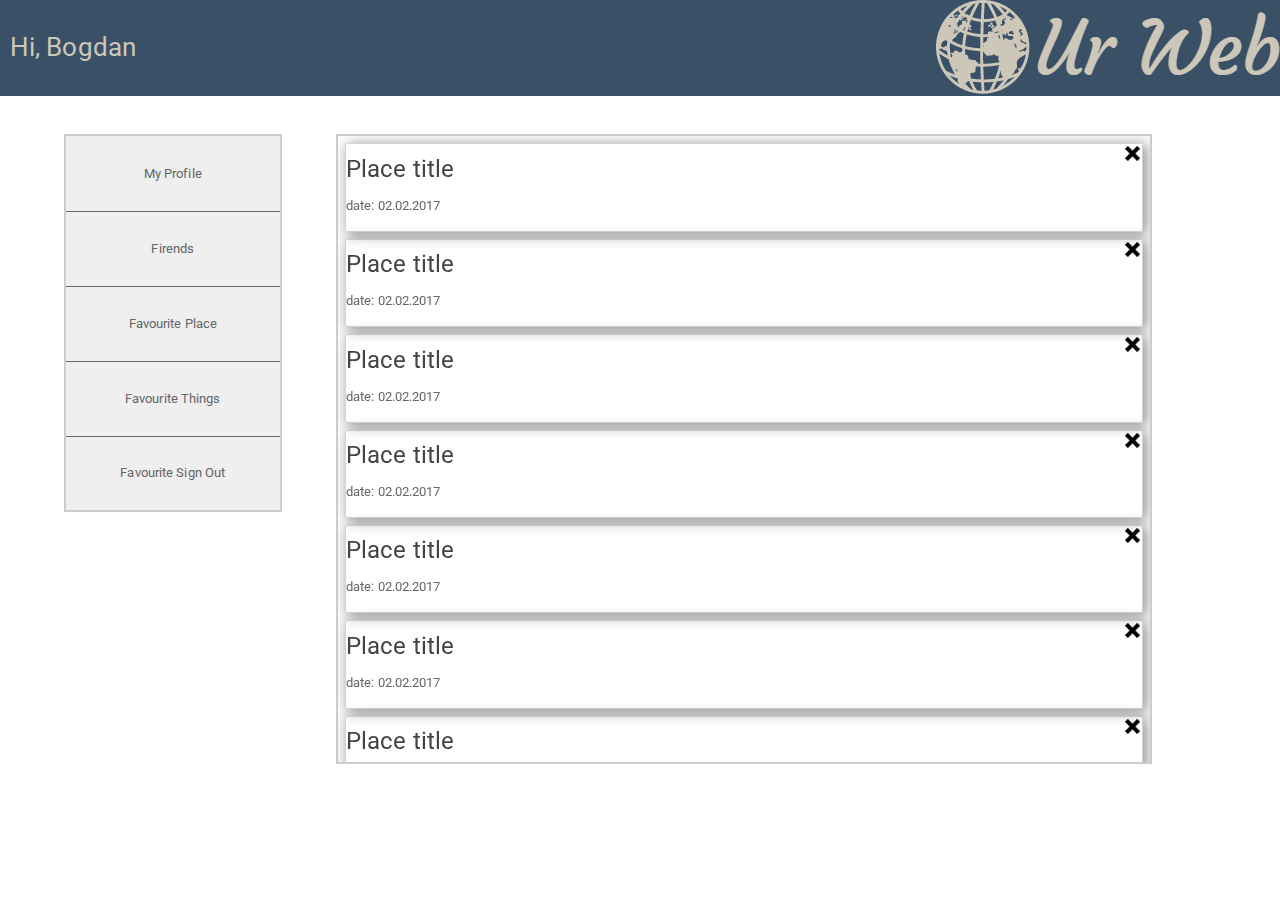
<file: fav_places.html>
<!DOCTYPE html>
<html>

<head>
    <meta name="viewport" content="width=device-width, initial-scale=1">
    <meta charset="utf-8">
    <title> Here goes user's username </title>
    
    <!-- fenea begin -->
    <link rel="stylesheet" href="assets/css/style.css">
    <link rel="stylesheet" href="https://maxcdn.bootstrapcdn.com/bootstrap/3.3.7/css/bootstrap.min.css">
    <link rel="stylesheet" href="assets/css/bootstrap.css">
    <script src="https://ajax.googleapis.com/ajax/libs/jquery/3.2.0/jquery.min.js"></script>
    <script src="https://maxcdn.bootstrapcdn.com/bootstrap/3.3.7/js/bootstrap.min.js"></script>
    <script type="text/javascript" src="assets/js/index.js"></script>
    <!-- fenea end -->

    <link rel="stylesheet" type="text/css" href="head_nav.css">
    <link rel="stylesheet" type="text/css" href="fav_places.css">

    

</head>
 <header>
        <p class="username">Hi, Bogdan</p>
        <a href="#"><img src="images/logo.png" alt="UR Web application logo"></a>
    </header>
    <p class="username"><a>Hi, Bogdan</a></p>
<body>
    <nav id="menu">
        <ul>
            <li><a class="profile-button" href="#">My Profile</a></li>
            <li><a id="current">Favourite places</a></li>
            <li><a href="#">Favourite things</a></li>
            <li><a href="#">Sign out</a></li>
        </ul>
    </nav>
    <div id="places">
        
            <article>
                <input type="image" src="images/remove.png" width="15" height="15">
                <h4>Place title</h4>
                <p>date: 02.02.2017 </p>
            </article>
            <article>
                <input type="image" src="images/remove.png" width="15" height="15">
                <h4>Place title</h4>
                <p>date: 02.02.2017 </p>
            </article>
            <article>
                <input type="image" src="images/remove.png" width="15" height="15">
                <h4>Place title</h4>
                <p>date: 02.02.2017 </p>
            </article>
            <article>
                <input type="image" src="images/remove.png" width="15" height="15">
                <h4>Place title</h4>
                <p>date: 02.02.2017 </p>
            </article>
            <article>
                <input type="image" src="images/remove.png" width="15" height="15">
                <h4>Place title</h4>
                <p>date: 02.02.2017 </p>
            </article>
            <article>
                <input type="image" src="images/remove.png" width="15" height="15">
                <h4>Place title</h4>
                <p>date: 02.02.2017 </p>
            </article>
            <article>
                <input type="image" src="images/remove.png" width="15" height="15">
                <h4>Place title</h4>
                <p>date: 02.02.2017 </p>
            </article>
            <article>
                <input type="image" src="images/remove.png" width="15" height="15">
                <h4>Place title</h4>
                <p>date: 02.02.2017 </p>
            </article>
    </div>

    <div class="container"  class=""  id = "container-myaccount-resp" >
        <div class="row">
            <div id="one" class="col-md-4">
                <img src="assets/images/avatar.jpg" class="img-circle profile-img" alt="imagine avatar">
                <div class="account-information">
                    <p id="name"></p>
                </div>
            </div>
            <div id ="two" class="col-md-8">
                <div class="">
                    <h2 class="user-info-title">User Informations</h2>
                    <table class="table table-striped table-hover">
                        <tbody>
            
                        <tr>
                            <td>First name</td>
                            <td class="first-name">Column content</td>
                            <td><button type="submit" class="btn btn-s btn-primary change-button" 
                            data-toggle="modal" data-target="#editFirstName">edit</button></td>
                        </tr>
                        <tr>
                            <td>Last name</td>
                            <td class="last-name">Column content</td>
                            <td><button type="submit" class="btn btn-s btn-primary change-button"
                            data-toggle ="modal" data-target="#editLastName">edit</button></td>
                        </tr>
                        <tr>
                            <td>Email</td>
                            <td class="email">Column content</td>
                            <td><button type="submit" class="btn btn-s btn-primary change-button"
                            data-toggle ="modal" data-target="#editEmail">edit</button></td>
                        </tr>
                        <tr>
                            <td>Change password</td>
                            <td class="passw">Column content</td>
                            <td><button type="submit" class="btn btn-s btn-primary change-button" 
                            data-toggle ="modal" data-target="#changePassword">edit</button></td>
                        </tr>
                    </table>
                </div>
            </div>
        </div>
    </div>

    <div class="cbody">

        <div class="leftMenu">
            <button id="first">My Profile</button>
            <button id="btn">Firends</button>
            <button id="btn">Favourite Place</button>
            <button id="btn">Favourite Things</button>
            <button id="btn">Favourite Sign Out</button>
        </div>

        <div class="rightMenu">

            <!-- fenea begin -->
            <div class="container"  class=""  id = "container-myaccount" >
                <div class="row">
                    <div id="one" class="col-md-4">
                        <img src="assets/images/avatar.jpg" class="img-circle profile-img" alt="Imagine avatar">
                        <div class="account-information">
                            <p class="name"></p>
                        </div>
                    </div>
                    <div id ="two" class="col-md-8">
                        <div class="">
                            <h2 class="user-info-title">User Informations</h2>
                            <table class="table table-striped table-hover">
                                <tbody>
        
                                <tr>
                                    <td>First name</td>
                                    <td class="first-name">Column content</td>
                                    <td><button type="submit" class="btn btn-s btn-primary change-button" 
                                    data-toggle="modal" data-target="#editFirstName">edit</button></td>
                                </tr>
                                <tr>
                                    <td>Last name</td>
                                    <td class="last-name">Column content</td>
                                    <td><button type="submit" class="btn btn-s btn-primary change-button"
                                    data-toggle ="modal" data-target="#editLastName">edit</button></td>
                                </tr>
                                <tr>
                                    <td>Email</td>
                                    <td class="email">Column content</td>
                                    <td><button type="submit" class="btn btn-s btn-primary change-button"
                                    data-toggle ="modal" data-target="#editEmail">edit</button></td>
                                </tr>
                                <tr>
                                    <td>Change password</td>
                                    <td class="passw">Column content</td>
                                    <td><button type="submit" class="btn btn-s btn-primary change-button" 
                                    data-toggle ="modal" data-target="#changePassword">edit</button></td>
                                </tr>
                            </table>
                        </div>
                    </div>
                </div>



                
            </div>
            <script>
                $(document).ready(function(){
                    $("#first").on("click",function(){
                        $("#container-myaccount").show();
                        $("#articles").hide();
                        initialize();
                    });
                    $(".profile-button").on("click",function(){
                        $("#container-myaccount-resp").show();
                        $("#places").hide();
                        initialize();
                    });
                    
                });
            </script>
            <!-- fenea end -->

            <div id="articles">
                <article>
                    <input type="image" src="images/remove.png" width="15" height="15">
                    <h4>Place title</h4>
                    <p>date: 02.02.2017 </p>
                </article>
                <article>
                    <input type="image" src="images/remove.png" width="15" height="15">
                    <h4>Place title</h4>
                    <p>date: 02.02.2017 </p>
                </article>
                <article>
                    <input type="image" src="images/remove.png" width="15" height="15">
                    <h4>Place title</h4>
                    <p>date: 02.02.2017 </p>
                </article>
                <article>
                    <input type="image" src="images/remove.png" width="15" height="15">
                    <h4>Place title</h4>
                    <p>date: 02.02.2017 </p>
                </article>
                <article>
                    <input type="image" src="images/remove.png" width="15" height="15">
                    <h4>Place title</h4>
                    <p>date: 02.02.2017 </p>
                </article>
                 <article>
                    <input type="image" src="images/remove.png" width="15" height="15">
                    <h4>Place title</h4>
                    <p>date: 02.02.2017 </p>
                </article>
                 <article>
                    <input type="image" src="images/remove.png" width="15" height="15">
                    <h4>Place title</h4>
                    <p>date: 02.02.2017 </p>
                </article>
                 <article>
                    <input type="image" src="images/remove.png" width="15" height="15">
                    <h4>Place title</h4>
                    <p>date: 02.02.2017 </p>
                </article>
            </div>
        </div>
    </div>

 <!--fenea modals-->
                <div class="modal fade" id="editFirstName" role="dialog">
                    <div class="modal-dialog">
                        <div class="modal-content">
                            <div class="modal-header">
                                <button type="button" class="close" data-dismiss="modal" aria-hidden="true">&times;</button>
                                <h4 class="modal-title">Edit first name</h4>
                            </div>
                            <div class="modal-body">
                                <p><input type="text" placeholder="Enter first name..." /></p>
                            </div>
                            <div class="modal-footer">
                                <button type="button" class="btn btn-default" data-dismiss="modal">Close</button>
                                <button type="button" class="btn btn-primary change-button" id="saveFirstName"
                                onclick="editFirstName()">Save changes</button>
                            </div>
                        </div>
                    </div>
                </div>

                <div class="modal fade" id="editLastName" role="dialog">
                    <div class="modal-dialog">
                        <div class="modal-content">
                            <div class="modal-header">
                                <button type="button" class="close" data-dismiss="modal" aria-hidden="true">&times;</button>
                                <h4 class="modal-title">Edit last name</h4>
                            </div>
                            <div class="modal-body">
                                <p><input type="text" placeholder="Enter a new Last name..." /></p>
                            </div>
                            <div class="modal-footer">
                                <button type="button" class="btn btn-default" data-dismiss="modal">Close</button>
                                <button type="button" class="btn btn-primary change-button" id="saveLastName"
                                onclick="editLastName()">Save changes</button>
                            </div>
                        </div>
                    </div>
                </div>

                <div class="modal fade" id="editEmail" role="dialog">
                    <div class="modal-dialog">
                        <div class="modal-content">
                            <div class="modal-header">
                                <button type="button" class="close" data-dismiss="modal" aria-hidden="true">&times;</button>
                                <h4 class="modal-title">Edit Email</h4>
                            </div>
                            <div class="modal-body">
                                <p><input type="text" placeholder="Enter a new username..." /></p>
                            </div>
                            <div class="modal-footer">
                                <button type="button" class="btn btn-default" data-dismiss="modal">Close</button>
                                <button type="button" class="btn btn-primary change-button" id="saveEmail"
                                onclick="editEmail()">Save changes</button>
                            </div>
                        </div>
                    </div>
                </div>

                <div class="modal fade" id="changePassword" role="dialog">
                    <div class="modal-dialog">
                        <div class="modal-content">
                            <div class="modal-header">
                                <button type="button" class="close" data-dismiss="modal" aria-hidden="true">&times;</button>
                                <h4 class="modal-title">Change password</h4>
                            </div>
                            <div class="modal-body">
                                <p><input type="text" placeholder="Enter old password..." /></p> <br/>
                                <p><input type="text" placeholder="Enter a new password..." /></p> <br/>
                                <p><input type="text" placeholder="Confirm password..." /></p> 
                            </div>
                            <div class="modal-footer">
                                <button type="button" class="btn btn-default" data-dismiss="modal">Close</button>
                                <button type="button" class="btn btn-primary change-button" id="savePassword"
                                onclick="savePassword()" data-dismiss="modal">Save changes</button>
                            </div>
                        </div>
                    </div>
                </div>
                <!--fenea modals end-->
</body>
<script>
    initialize();
</script>

</html>
</file>
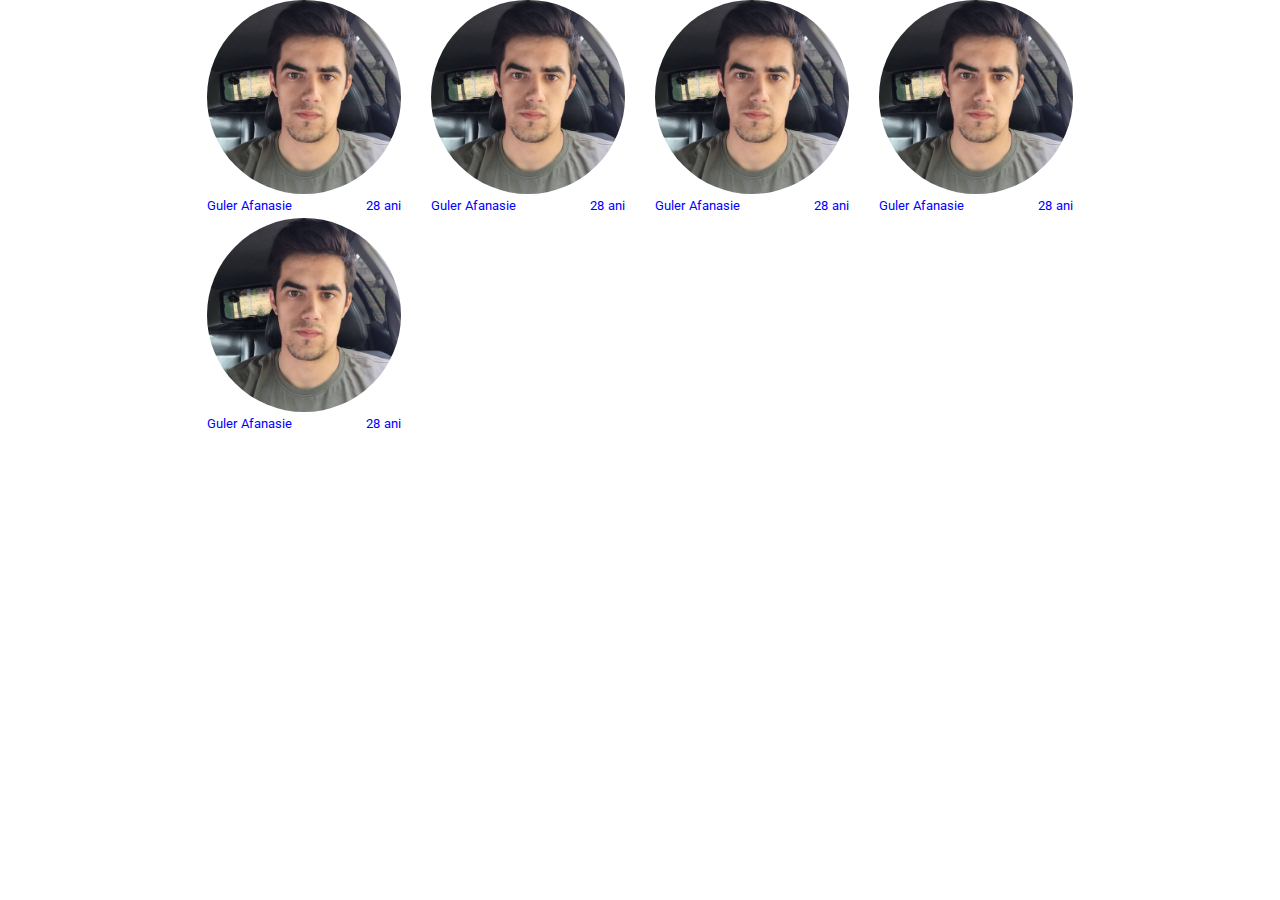
<file: friends.html>
<!DOCTYPE html>
<html>

<head>
	<meta charset="utf-8">
	<meta name="viewport" content="width=device-width, initial-scale=1">

	<link rel="stylesheet" href="assets/css/friends.css">
	<link rel="stylesheet" href="https://maxcdn.bootstrapcdn.com/bootstrap/3.3.7/css/bootstrap.min.css">
	<link rel="stylesheet" href="assets/css/bootstrap.css">
	<script src="https://ajax.googleapis.com/ajax/libs/jquery/3.2.0/jquery.min.js"></script>
	<script src="https://maxcdn.bootstrapcdn.com/bootstrap/3.3.7/js/bootstrap.min.js"></script>
	<script type="text/javascript" src="assets/js/index.js"></script>

	<title>View account details</title>
	
</head>

<body>

<div class="friend-list">
	
		<div class="col-md-3">
			<img src="assets/images/avatar.jpg" class="img-circle profile-img"" width="100%">
			<div class="info-friend">
				<p>Guler Afanasie</p>
				<p class="rightage">28 ani</p>	
			</div>
            </div>
       <div class="col-md-3">
			<img src="assets/images/avatar.jpg" class="img-circle profile-img"" width="100%">
			<div class="info-friend">
				<p>Guler Afanasie</p>
				<p class="rightage">28 ani</p>	
			</div>
            </div>
            <div class="col-md-3">
			<img src="assets/images/avatar.jpg" class="img-circle profile-img"" width="100%">
			<div class="info-friend">
				<p>Guler Afanasie</p>
				<p class="rightage">28 ani</p>	
			</div>
            </div>
            <div class="col-md-3">
			<img src="assets/images/avatar.jpg" class="img-circle profile-img"" width="100%">
			<div class="info-friend">
				<p>Guler Afanasie</p>
				<p class="rightage">28 ani</p>	
			</div>
            </div>
            <div class="col-md-3">
			<img src="assets/images/avatar.jpg" class="img-circle profile-img"" width="100%">
			<div class="info-friend">
				<p>Guler Afanasie</p>
				<p class="rightage">28 ani</p>	
			</div>
            </div>

    </div>
</body>

</html>
</file>
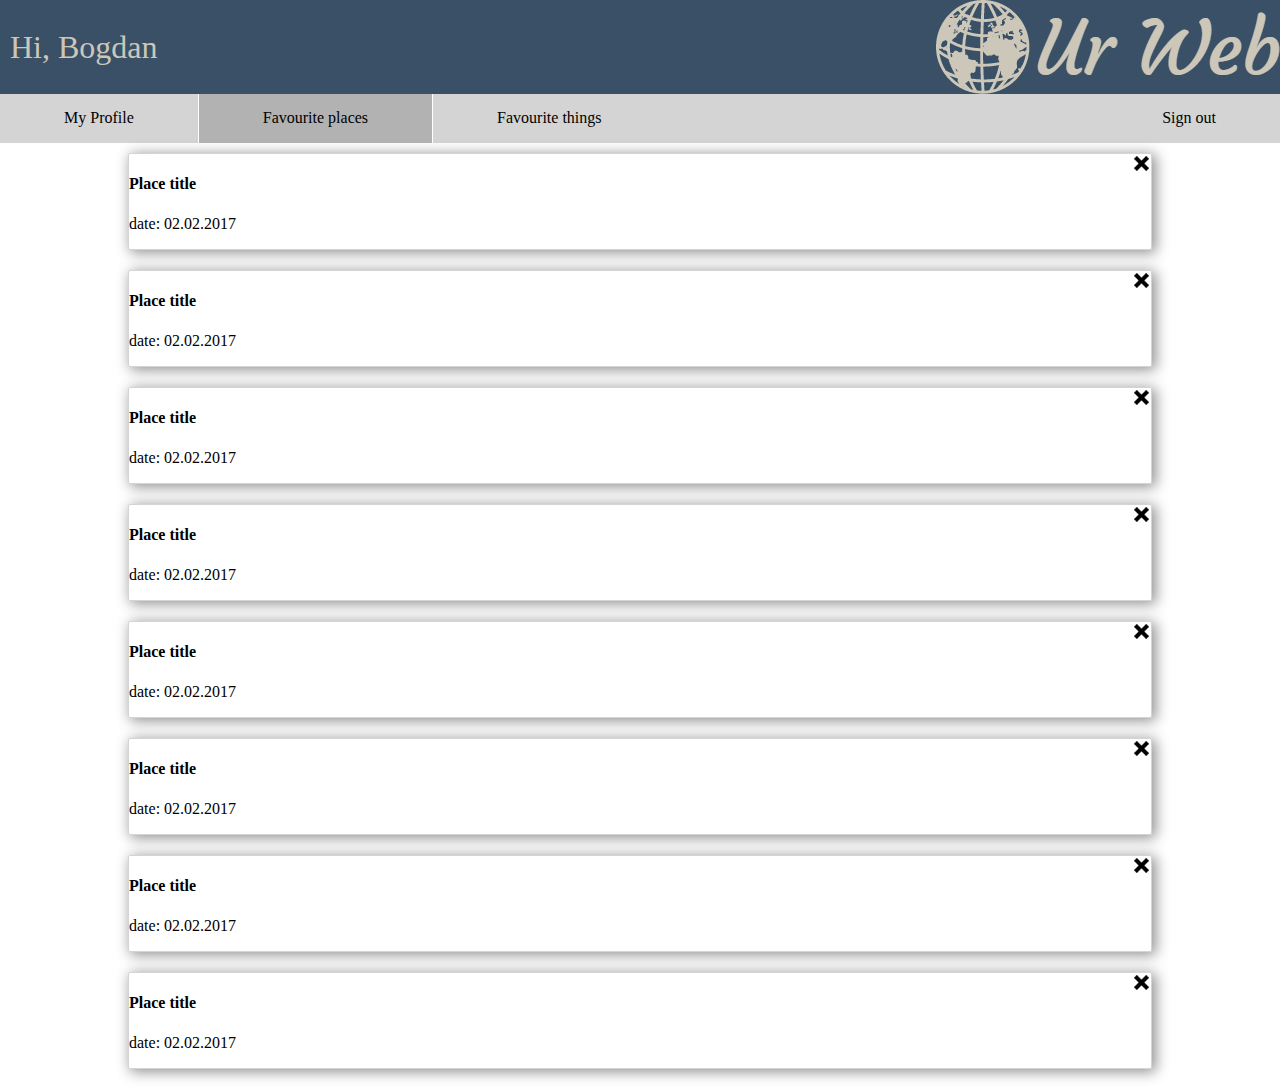
<file: view/fav_places.html>
<!DOCTYPE html>
<html>
<head>
    <meta name="viewport" content="width=device-width, initial-scale=1">
    <meta charset="utf-8">
    <title> Here goes user's username </title>
    <link rel="stylesheet" type="text/css" href="head_nav.css">
    <link rel="stylesheet" type="text/css" href="fav_places.css">
</head>
<body>
    <header>
        <p class="username">Hi, Bogdan</p>
        <a href="#"><img src="images/logo.png" alt="UR Web application logo"></a>
    </header>
    <p class="username"><a>Hi, Bogdan</a></p>
    <nav id="menu">
        <ul>
            <li><a href="#">My Profile</a></li><li><a id="current">Favourite places</a></li><li><a href="#">Favourite things</a></li><li><a href="#">Sign out</a></li>
        </ul>
    </nav>
    <div id="places">
        <article>
            <input type="image" src="images/remove.png" width="15" height="15">
            <h4>Place title</h4>
            <p>date: 02.02.2017 </p>
        </article>
        <article>
            <input type="image" src="images/remove.png" width="15" height="15">
            <h4>Place title</h4>
            <p>date: 02.02.2017 </p>
        </article>
        <article>
            <input type="image" src="images/remove.png" width="15" height="15">
            <h4>Place title</h4>
            <p>date: 02.02.2017 </p>
        </article>
        <article>
            <input type="image" src="images/remove.png" width="15" height="15">
            <h4>Place title</h4>
            <p>date: 02.02.2017 </p>
        </article>
        <article>
            <input type="image" src="images/remove.png" width="15" height="15">
            <h4>Place title</h4>
            <p>date: 02.02.2017 </p>
        </article>
        <article>
            <input type="image" src="images/remove.png" width="15" height="15">
            <h4>Place title</h4>
            <p>date: 02.02.2017 </p>
        </article>
        <article>
            <input type="image" src="images/remove.png" width="15" height="15">
            <h4>Place title</h4>
            <p>date: 02.02.2017 </p>
        </article>
        <article>
            <input type="image" src="images/remove.png" width="15" height="15">
            <h4>Place title</h4>
            <p>date: 02.02.2017 </p>
        </article>
    </div>
</body>
</html>
</file>
<file: head_nav.css>
body{
    position: relative;
    margin: 0;
    min-width: 200px;
}
header{
    position: relative;
    background-color: #3a5066;
    margin: 0;
    padding: 0;
}

.username {
    margin: 0;
    background-color: #3a5066;
    color: #ccc7b9;
}
#menu ul li a{
    text-decoration: none;
    display: inline-block;
    color: black;
}

#current{
    cursor: auto;
}

#menu ul{
    display: inline-block;
    list-style-type: none;
    padding-left: 0;
}

@media (min-width: 697px){
    .cbody{
        display: none;
    }

    body > .username:nth-child(2){
        display: none;
    }
    header{
        display: flex;
    }
    header > .username {
        padding-top: 24px;
        padding-bottom: 24px;
        font-size: 2em;
        padding-left: 10px;
    }
    #menu{
        background-color: rgba(169, 169, 169, 0.5);
        height: 49px;
    }
    #menu ul{
        height: 100%;
        width: 100%;
        position: relative;
        /*bottom: 16px;*/
    }
    #menu ul li{
        display: inline;
    }
    #menu ul li:last-child a{
        position: absolute;
        right: 0;
        border-right: 0;
    }
    #menu ul li:nth-last-child(2) a{
        border-right: 0;
    }
    #menu ul li a{
        padding-left: 5%;
        padding-right: 5%;
        border-right: 1px solid white;
        line-height: 300%;
        height: 100%;
    }
    #menu ul li a:hover{
    background-color: rgba(169, 169, 169, 0.8);
    }
    img{
        position: absolute;
        right: 0;
        top: 0;
    }
    #current{
        background-color: rgba(169, 169, 169, 0.8);
    }
}

@media (max-width: 697px){
    .cbody{
        display: none;
    }

    header > .username{
        display: none;
    }
    
    body > .username{
        padding-top: 0;
        font-size: 2em;
        padding-top: 5px;
        padding-left: 10px;
        padding-bottom: 5px;
        -webkit-position: sticky;
        position: sticky;
        top: 0px;
    }
    body > .username > a{
        margin: 0;
        background: url("images/down-arrow2.png") no-repeat 100% 65%;
        background-size: 20px 10px;
        padding-right: 25px;
        cursor: pointer;
    }

    #menu{
        display: none;
        -webkit-position: sticky;
        position: sticky;
        top: 44px;
        padding-top: 0;
        margin: 0;
        background-color: #3a5066;
    }

    #menu ul{
        margin: 0;
        text-align: center;
        display: block;
    }

    #menu ul li{
        margin: 0 0 1px 0;
    }

    #menu ul li a{
        color: #ccc7b9;
    }
    #menu ul li #current{
        color: white;
    }
    #menu ul li a:hover{
        color: white;
    }
    .username > a:hover, .username > a:active{
        color: white;
        background: url("images/down-arrow-active.png") no-repeat 100% 65%;
        background-size: 20px 10px;
        padding-right: 25px;
    }
 
    .username:hover + #menu,
    .username:active + #menu{
        display: block;
    }

    #menu:hover,
    #menu:active{
        display: block;
    }

    #menu ul li a{
        width: 100%;
        border-radius: 3px;
    }
    .cbody{
        display: none;
    }
}

@media (max-width: 344px){
    img{
        width: 100%;
        height: 100%;
    }
     .cbody{
        display: none;
    }
}

/* CSS Chiriac Cosmin */

@media screen and (min-width: 1000px){  

    .cbody{
        display: flex;
    }
    #menu{
         display:none;
     }
    #places{
         display: none;
    }

}
</file>
<file: fav_places.css>
body{
    margin: auto 0;     
}
#places{
    margin-left: 10%;
    margin-right: 10%;
    margin-top: 10px;
}
article{
    border: 1px solid rgba(169, 169, 169, 0.5);
    margin-bottom: 2%;
    border-radius: 2px;
    box-shadow: 3px 2px 14px 1px #919191;
    margin: 7px;
}
input{
    margin: 2px 2px 0 0;
    float: right;
}
input:hover, input:active{
    background-color: red;
}

/* Css  Cosmin Chiriac*/
.cbody {
           
            width: 85%;
            margin: auto;
            margin-top: 3%;
            margin-bottom:5%;
            margin-left: 5%;
            height: 70%;
           position: fixed;
        }        
.leftMenu {
            width: 20%;
            margin-left: 0%;
            height: 60%;
            border: 2px solid #ccc;
        }       
.rightMenu {
            position: relative;
            width: 75%;
            margin-top: 0%;
            margin-left: 5%;
            height: 100%;
            margin-bottom:10%;
            /*overflow: auto;*/
            border: 2px solid #ccc;
        }
 #first{
     cursor:pointer;
            width:100%;
            margin:auto 0;
            padding:5px;
            height: 20%;
            border:none;
         }
  #btn{
      
    cursor:pointer;
            width:100%;
            margin:auto 0;
            padding:5px;
            height: 20%;
            border:none;
            border-top: 0.1px solid;
    }
</file>
<file: assets/css/friends.css>
.friend-list{
  width: 70%;
  margin: 0 auto;
}

.friend-list p{
  
  color: blue;
  padding: 6px;
}
/*
.info-friend{
  background-color: red;
  padding: 6px;
}
*/

.friend-list .col-md-3 p{
  display: inline-block;
  margin: 0 !important;
  padding: 0 !important;
}
.friend-list .col-md-3 .rightage{
  float: right;
}



@media (max-width: 1200px){
  .friend-list .col-md-3{
    width: 32%;
    display: inline-block;
  }
  .friend-list .col-md-3{
    margin-bottom: 10px; 
  }  
}
@media (max-width: 800px){
  .friend-list .col-md-3{
    width: 49%;
    display: inline-block;
  }  
  .friend-list .col-md-3{
    margin-bottom: 10px; 
  }
}


@media (max-width: 400px){
  .friend-list .col-md-3{
    width: 100%;
    display: block;
  }
  .friend-list .col-md-3{
    margin-bottom: 20px; 
  }  
}
</file>
<file: view/head_nav.css>
body{
    position: relative;
    margin: 0;
    min-width: 200px;
}
header{
    position: relative;
    background-color: #3a5066;
    margin: 0;
    padding: 0;
}
.username {
    margin: 0;
    background-color: #3a5066;
    color: #ccc7b9;
}
#menu ul li a{
    text-decoration: none;
    display: inline-block;
    color: black;
}

#current{
    cursor: auto;
}

#menu ul{
    display: inline-block;
    list-style-type: none;
    padding-left: 0;
}

@media (min-width: 697px){
    body > .username:nth-child(2){
        display: none;
    }
    header{
        display: flex;
    }
    header > .username {
        padding-top: 28.5px;
        padding-bottom: 28.5px;
        font-size: 2em;
        padding-left: 10px;
    }
    #menu{
        background-color: rgba(169, 169, 169, 0.5);
        height: 49px;
    }
    #menu ul{
        height: 100%;
        width: 100%;
        position: relative;
        bottom: 16px;
    }
    #menu ul li{
        display: inline;
    }
    #menu ul li:last-child a{
        position: absolute;
        right: 0;
        border-right: 0;
    }
    #menu ul li:nth-last-child(2) a{
        border-right: 0;
    }
    #menu ul li a{
        padding-left: 5%;
        padding-right: 5%;
        border-right: 1px solid white;
        line-height: 300%;
        height: 100%;
    }
    #menu ul li a:hover{
    background-color: rgba(169, 169, 169, 0.8);
    }
    img{
        position: absolute;
        right: 0;
        top: 0;
    }
    #current{
        background-color: rgba(169, 169, 169, 0.8);
    }
}

@media (max-width: 697px){
    header > .username{
        display: none;
    }
    
    body > .username{
        padding-top: 0;
        font-size: 2em;
        padding-top: 5px;
        padding-left: 10px;
        padding-bottom: 5px;
        -webkit-position: sticky;
        position: sticky;
        top: 0px;
    }
    body > .username > a{
        margin: 0;
        background: url("images/down-arrow2.png") no-repeat 100% 65%;
        background-size: 20px 10px;
        padding-right: 25px;
        cursor: pointer;
    }

    #menu{
        display: none;
        -webkit-position: sticky;
        position: sticky;
        top: 44px;
        padding-top: 0;
        margin: 0;
        background-color: #3a5066;
    }

    #menu ul{
        margin: 0;
        text-align: center;
        display: block;
    }

    #menu ul li{
        margin: 0 0 1px 0;
    }

    #menu ul li a{
        color: #ccc7b9;
    }
    #menu ul li #current{
        color: white;
    }
    #menu ul li a:hover{
        color: white;
    }
    .username > a:hover, .username > a:active{
        color: white;
        background: url("images/down-arrow-active.png") no-repeat 100% 65%;
        background-size: 20px 10px;
        padding-right: 25px;
    }
 
    .username:hover + #menu,
    .username:active + #menu{
        display: block;
    }

    #menu:hover,
    #menu:active{
        display: block;
    }

    #menu ul li a{
        width: 100%;
        border-radius: 3px;
    }
}

@media (max-width: 344px){
    img{
        width: 100%;
        height: 100%;
    }
}
</file>
<file: view/fav_places.css>
body{
    margin: 0;
}

#places{
    margin-left: 10%;
    margin-right: 10%;
    margin-top: 10px;
}

article{
    border: 1px solid rgba(169, 169, 169, 0.5);
    margin-bottom: 2%;
    border-radius: 2px;
    box-shadow: 3px 2px 14px 1px #919191;
}

input{
    margin: 2px 2px 0 0;
    float: right;
}

input:hover, input:active{
    background-color: red;
}
</file>
<file: assets/css/style.css>
/* http://meyerweb.com/eric/tools/css/reset/ 
   v2.0 | 20110126
   License: none (public domain)
*/

html, body, div, span, applet, object, iframe,
h1, h2, h3, h4, h5, h6, p, blockquote, pre,
a, abbr, acronym, address, big, cite, code,
del, dfn, em, img, ins, kbd, q, s, samp,
small, strike, strong, sub, sup, tt, var,
b, u, i, center,
dl, dt, dd, ol, ul, li,
fieldset, form, label, legend,
table, caption, tbody, tfoot, thead, tr, th, td,
article, aside, canvas, details, embed, 
figure, figcaption, footer, header, hgroup, 
menu, nav, output, ruby, section, summary,
time, mark, audio, video {
  margin: 0;
  padding: 0;
  border: 0;
  font-size: 100%;
  font: inherit;
  vertical-align: baseline;
}

/* HTML5 display-role reset for older browsers */


article, aside, details, figcaption, figure, 
footer, header, hgroup, menu, nav, section {
  display: block;
}
body {
  line-height: 1;
}
ol, ul {
  list-style: none;
}
blockquote, q {
  quotes: none;
}
blockquote:before, blockquote:after,
q:before, q:after {
  content: '';
  content: none;
}

table {
  border-collapse: collapse;
  border-spacing: 0;
}

.clear{
  clear: both;
}
.modal-backdrop.in{
  display: none !important;
}
#container-myaccount{
    margin-top: 40px;
    background-color: white;
    width: 100%;
    display: none;
}

#one {
  float:left; 
 
}
#one img{
  position: relative;
}
#two { 
  background-color: white;
  overflow:hidden;
 
}

#articles{
  overflow: auto;
  height: 100%;
}
.modal-body input{
  float: left;
}
.modal-body input:hover{
  background-color: transparent;
}

@media screen and (max-width: 400px) {
   #one { 
    float: none;
    border:0;    
  }
}




#container-myaccount{

}

#one{
  padding: 10px 20px 0 20px;
  text-align: center;
}
#one .profile-img{
  width: 70%;
}
#one #name{
  font-size: 20px;
  text-transform: capitalize;
}
.account-information{
  margin: 10px;
}

#two .user-info-title{
  font-size: 28px;
  margin-bottom: 16px;
}

#two .table tr td{
  border: none !important;
  font-size: 16px;
}
#two .table tr td:first-child{
    font-weight: 600;
}
#container-myaccount-resp{
  display: none;
}
.modal.fade.in{
  background-color: rgba(0,0,0,0.5);
}
/**************************************/
/**************************************/
/***************RESPONSIVE*************/
/**************************************/
/**************************************/

@media (min-width: 1000px) {
  #container-myaccount-resp{
    display: none !important;
  }
}

@media (max-width: 999px) and (min-width: 0px){
  #container-myaccount-resp{
    display: none;
  }
  #one .profile-img{
    width: 30%;
  }
}


@media (max-width: 991px) and (min-width: 480px){
  #one, #two{
    float: none;
  }
  #two{
    margin: 30px 0;
  }
  #two .table tr td{
    border: none !important;
  }
  #two .table tr td:last-child{
    text-align: center;
  }
  #two .user-info-title{
    margin-bottom: 22px;
  }
  #two .table .change-button{
    padding: 3px 17px;
    border-radius: 4px;
  }
  #container-myaccount{
    margin: 40px auto;
  }
  #one #name{
    font-size: 26px;
  }
  #rwo .table .btn{
    display: none;
  }
  

}

@media (max-width: 480px) and (min-width: 340px){
  #two .table tr td{
    font-size: 14px;
  }
  #two .table .change-button{
    padding: 2px 14px;
    border-radius: 3px;
  }
}
@media (max-width: 340px) and (min-width: 0px){
  #two .table tr td{
    font-size: 12px;
  }
}
</file>
